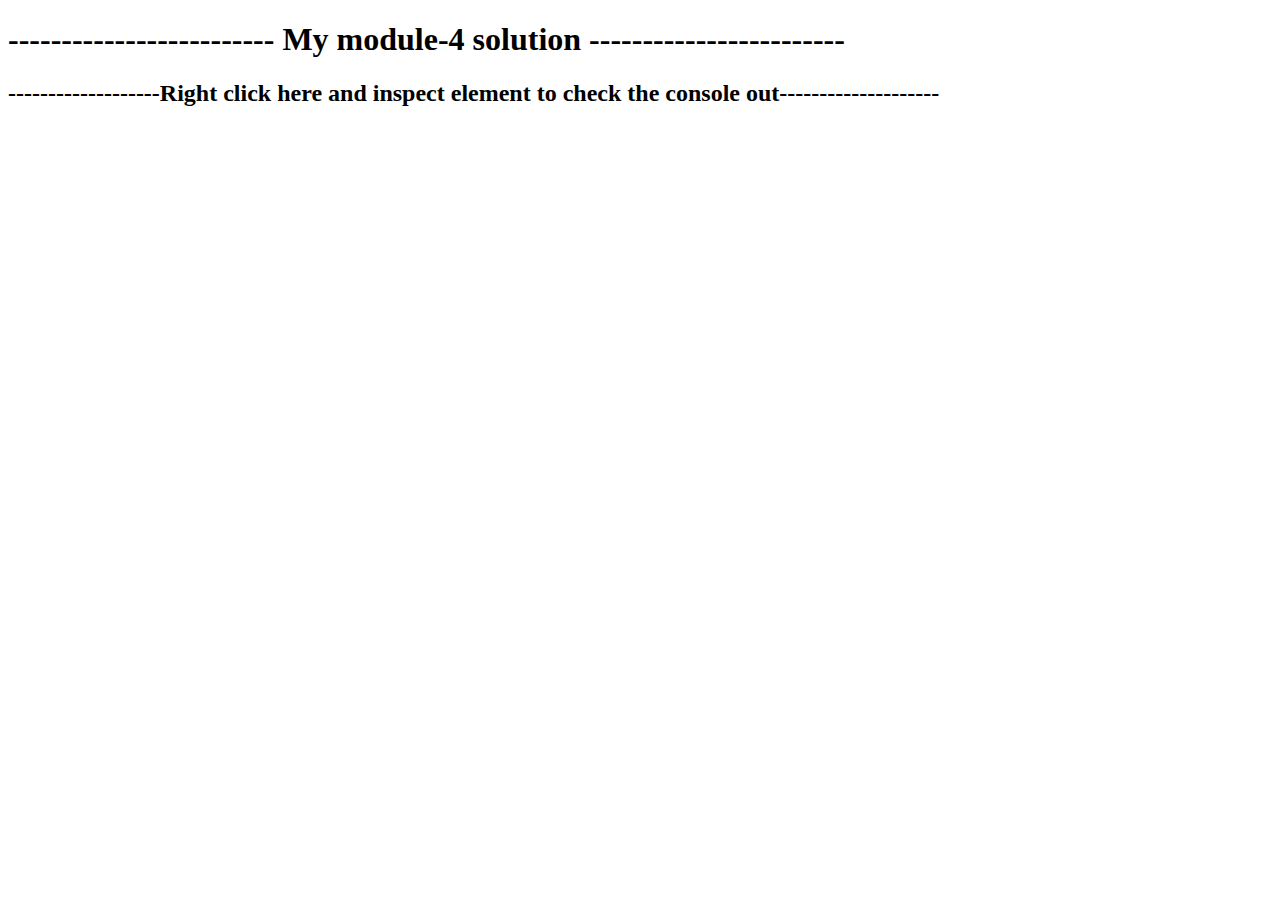
<file: sites/index.html>
<!DOCTYPE html>
<html>
<head>
	<title></title>
</head>
<body>
	<h1>------------------------- My module-4 solution ------------------------</h1>
  <h2>-------------------Right click here and inspect element to check the console out--------------------</h2>
	<script src="script.js" ="text/javascript">
	
		</script>

</body>
</html>
</file>
